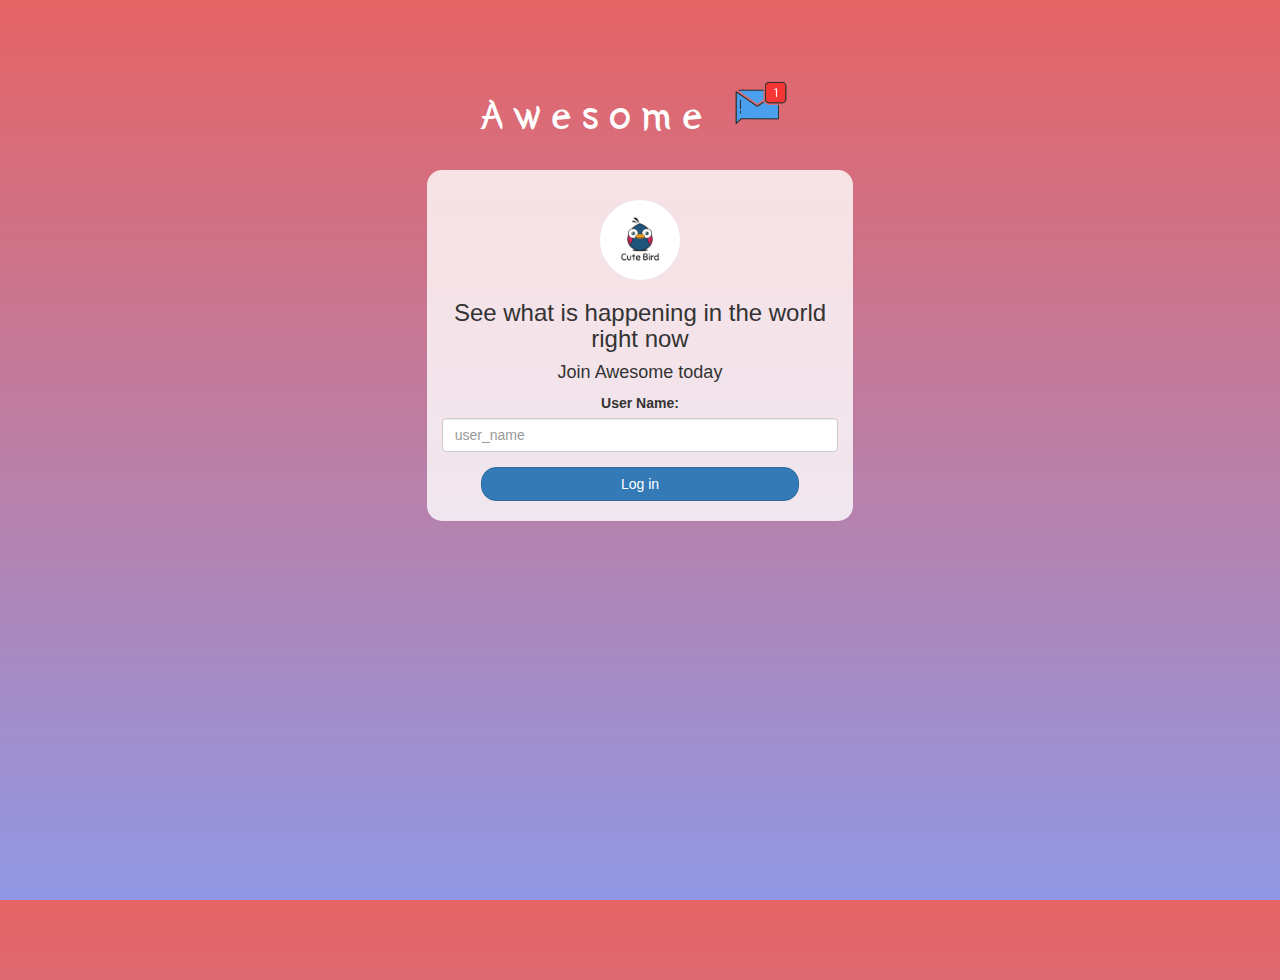
<file: index.html>
<!DOCTYPE html>
<html>
<head>
	<title>Awesome!</title>
<link href="https://fonts.googleapis.com/css?family=Yeon+Sung&display=swap" rel="stylesheet"><meta name="viewport" content="width=device-width, initial-scale=1">

<link rel="stylesheet" href="https://maxcdn.bootstrapcdn.com/bootstrap/3.4.0/css/bootstrap.min.css">
<script src="https://ajax.googleapis.com/ajax/libs/jquery/3.4.1/jquery.min.js"></script>
<script src="https://maxcdn.bootstrapcdn.com/bootstrap/3.4.0/js/bootstrap.min.js"></script>

<link rel="stylesheet" type="text/css" href="style.css">
<script src="kwitter.js"></script>
</head>
<body>
<center>
	<h1 class="header">	
		Awesome	<sup>
	<img src="m2.png">
	</sup>
</h1>
	<div class="col-lg-4 col-md-6 col-sm-6 col-xs-11 login_div">
	<img src="logo.png" class="logo">
		<h3 >See what is happening in the world right now</h3>
		<h4 >Join Awesome today</h4>
		<div class="form-group">
		<label >User Name:</label>
        <input type="text" id="user_name" class="form-control" placeholder="user_name">
		</div>
		<button id="login_button" class="btn btn-primary" onclick="AddUser()">Log in</button>
		<br><br>
	</div>
</center>
</body>
</html>
</file>
<file: style.css>
html, body
{
  height: 100%;
  margin: 0;
}

body
{
	background: linear-gradient(#e66465, #9198e5);
}

.header
{
	color: white;font-family: 'Yeon Sung';font-size: 45px;letter-spacing: 10px;margin-top: 80px;
}
.header img
{
	width: 80px;margin-left: -15px;
}

.login_div
{
	background: rgba(255,255,255,0.8);float: none;border-radius: 15px;
}

.logo
{
	width: 80px;margin-top: 30px;border-radius: 40px;
}

#login_button
{
	width: 80%;border-radius: 15px;
}

.room_name
{
	cursor: pointer;
	font-size: 20px;
}


#logout
{
	font-size: 20px; float: right;
}


#output
{
	padding: 10px; width:80%;background: rgba(255,255,255,0.8);border-radius: 15px;
}

.input_div_room_page
{
	width: 80%;
}

.input_div label
{
	color: white;font-size: 20px;
}


.input_div_message_page
{
	position: fixed;bottom: 0px;width: 100%;background: rgba(255,255,255,0.8);
}
.input_div_message_page label
{
	color: black;
}
.input_div_message_page #msg
{
	width: 80%;
}
.input_div_message_page button
{
	margin-top: 15px;
	width: 50%; 
}
.color_white
{
	color: white
}

.user_tick
{
	width:20px;
}
.message_h4
{
	padding-left:5px;color:grey;
}
</file>
